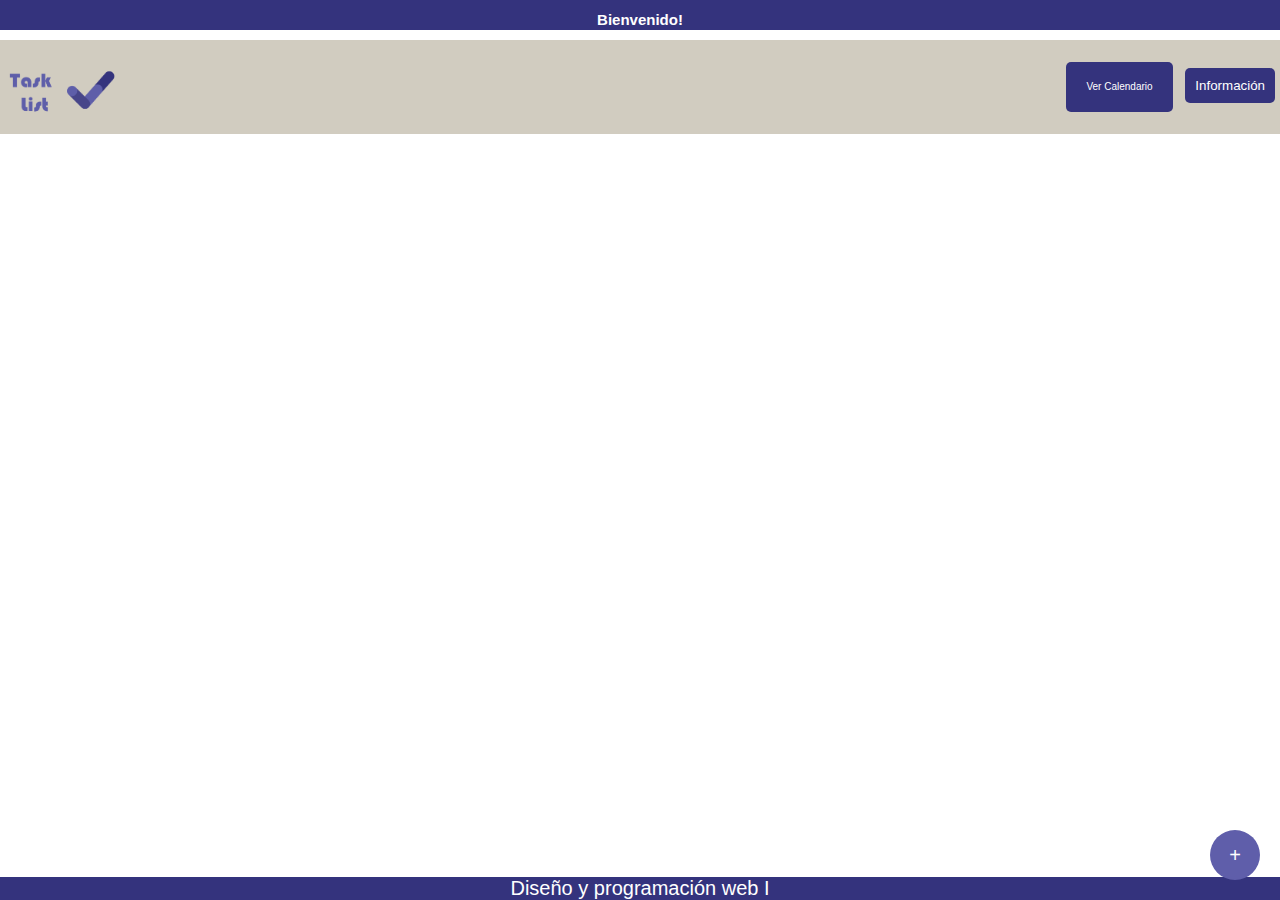
<file: Tareas/index.html>
<!DOCTYPE html>
<html lang="es">
<head>
    <meta charset="UTF-8">
    <meta http-equiv="X-UA-Compatible" content="IE=edge">
    <meta name="viewport" content="width=device-width, initial-scale=1.0">
    <title>To do list</title>
    <link rel="icon" href="./img/logo.ico">
    <link href="https://cdn.jsdelivr.net/npm/bootstrap@5.3.0/dist/css/bootstrap.min.css" rel="stylesheet" integrity="sha384-9ndCyUaIbzAi2FUVXJi0CjmCapSmO7SnpJef0486qhLnuZ2cdeRhO02iuK6FUUVM" crossorigin="anonymous">
    <link rel="stylesheet" href="./style.css">
</head>
<body>
      <header>
        <h1>Bienvenido!</h1>
        <nav class="navegacion">
          <img class="logo" src="./img/LOGOapp-01.png" alt="Logo"> 
          <ul>
            <li> <input type="button" value="+" id="agregar"> </li>
            <li><a href="./calendar.html" class="calendar-button">Ver Calendario</a></li>
            <li><button id="openModal">Información</button></li>
          </ul>
          </nav>
      </header>
    <aside>
        <div>
            <button id="cerrar">X</button>
        </div>
        <form>
            <input type="text" placeholder="Titulo..." id="titulo" required>
            <textarea id="contenido" cols="30" rows="10" placeholder="Tu nota..."required></textarea>
            <input type="submit" value="Guardar" id="guardar">
        </form>
    </aside>
    <section>
      
    </section>
    <div id="myModal" class="modal esconder" >
      <div class="modal-content">
        <span class="close">&times;</span>
        <div class="creators">
          <div class="creator">
            <img src="./img/porfile kenneth-02.png" alt="Kenneth Machenzie">
            <h3>Kenneth Mackenzie</h3>
          </div>
          <div class="creator">
            <img src="./img/porfilewen_-01.png" alt="Wendy Reyes">
            <h3>Wendy Reyes</h3>
          </div>
          <div class="creator">
            <img src="./img/logodavinci.png" alt="Escuela Da Vinci">
            <h3>Diseño y programación web I</h3>
            <p>Escuela Da Vinci
              Diseño Multimedial Turno noche
              Comisión B - 2023 </p>
          </div>
        </div>
      </div>
    </div>
  </header>
  <body>
  
  <footer>
    <p>Diseño y programación web I</p>
  </footer>
 
  <script src="./code.jquery.com_jquery-3.7.0.min.js"></script>
  <script src="https://cdn.jsdelivr.net/npm/bootstrap@5.3.0/dist/js/bootstrap.bundle.min.js" integrity="sha384-geWF76RCwLtnZ8qwWowPQNguL3RmwHVBC9FhGdlKrxdiJJigb/j/68SIy3Te4Bkz" crossorigin="anonymous"></script>
  <script src="./main.js"></script>
  <script src="./maintarea.js"></script>
</body>
</html>
</file>
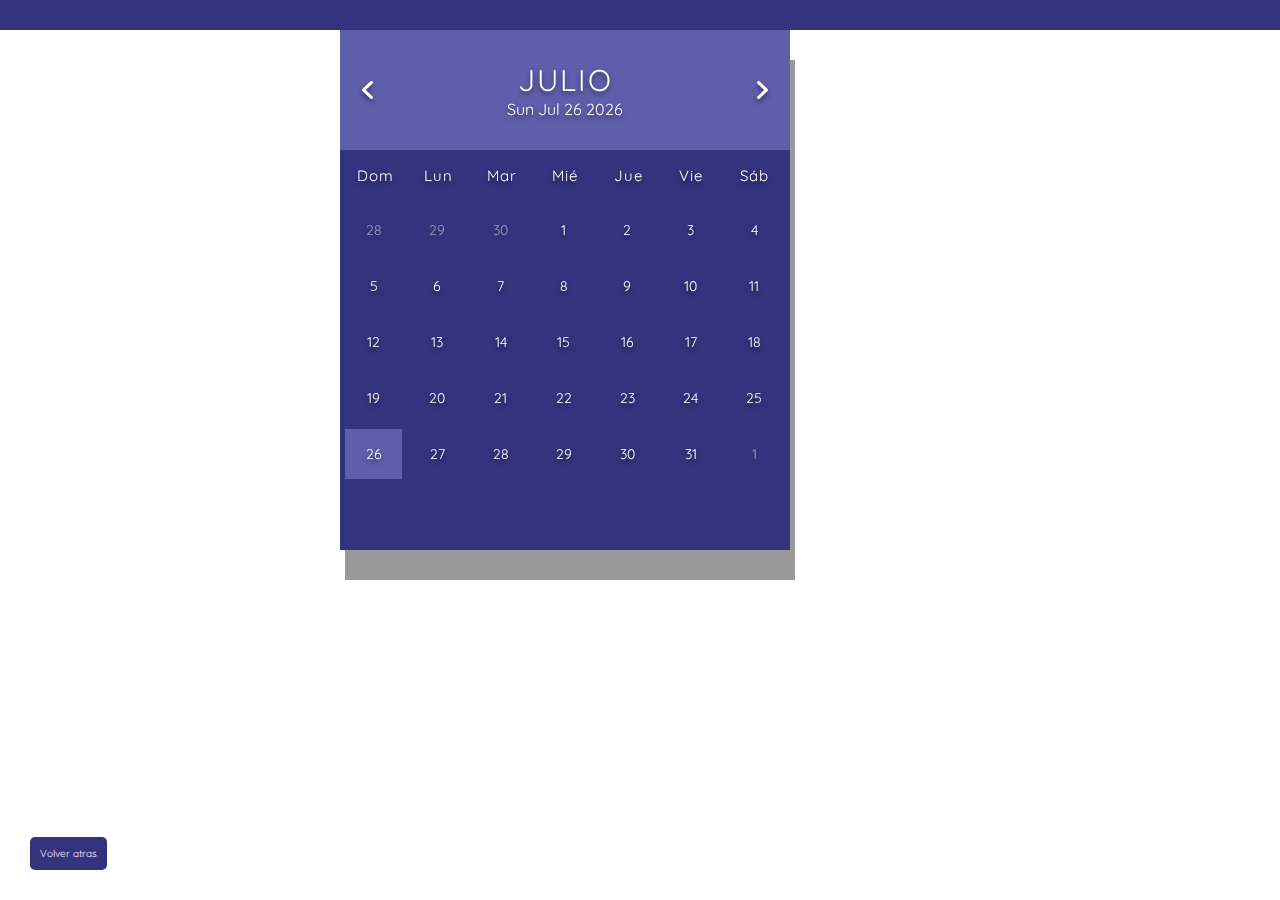
<file: Tareas/calendar.html>
<!DOCTYPE html>
<html lang="es">
<head>
    <meta charset="UTF-8">
    <meta http-equiv="X-UA-Compatible" content="IE=edge">
    <meta name="viewport" content="width=device-width, initial-scale=1.0">
    <title>Calendario</title>
    <link rel="stylesheet" href="style.css">
    <link rel="stylesheet" href="https://cdnjs.cloudflare.com/ajax/libs/font-awesome/6.4.0/css/all.min.css">
    <link rel="preconnect" href="https://fonts.googleapis.com">
<link rel="preconnect" href="https://fonts.gstatic.com" crossorigin>
<link href="https://fonts.googleapis.com/css2?family=Lobster+Two:wght@700&family=Montserrat:wght@100&family=Quicksand:wght@300;400;500;700&display=swap" rel="stylesheet">
    
</head>
<body>
    <header>
        
    </header>
    <div class="container">
        <div class="calendar">
            <div class="month">
                <i class="fas fa-angle-left prev"></i>
                <div class="date">

                    <h1></h1>

                    <p></p>
                </div>

                <i class="fas fa-angle-right next"></i>
            </div>
            <div class="weekdays">
                <div>Dom</div>
                <div>Lun</div>
                <div>Mar</div>
                <div>Mié</div>
                <div>Jue</div>
                <div>Vie</div>
                <div>Sáb</div>
            </div>
    
            <div class="days">
                
            </div>
        </div>
        <a  id="volveratras"href="./index.html">Volver atras</a>
    </div>
   
       
    <script src="main.js"></script>
</body>
</html>
</file>
<file: Tareas/style.css>
*{
    margin:0;
    padding:0;
    box-sizing: border-box;
    font-family: 'Quicksand', sans-serif;
}
.logo {
    width: 12rem;
    display: flex;
    justify-content: center;
    align-self: auto;
    }
.navegacion{
  display:flex;
  justify-content:space-between;
  background-color: #d1ccc0;
  align-items:center ;
  width: 100%;
}
li{
  display: inline-block;
  margin:5px;
}
/* // ----------------CALENDARIO ------------------ */

html{
    font-size: 62.5%;
}


.calendar{
    width: 45rem;
    height: 52rem;
    background-color: #34337D;
    box-shadow: 0.5rem 3rem rgba(0,0,0, .4);
    position: fixed;
    left:34rem
}

.month{
    width: 100%;
    height: 12rem;
    background-color: #5F5EAA;
    display: flex;
    justify-content: space-between;
    align-items: center;
    padding: 0 2rem;
    text-align: center;
    text-shadow: 0 0.3rem 0.5rem rgba(0,0,0, .5);
    color:white;
}

.month i{
    font-size: 2.5rem;
    cursor: pointer;
}

.month h1{
    font-size: 3rem;
    font-weight: 400;
    text-transform: uppercase;
    letter-spacing: 0.2rem;
   
}

.month p{
    font-size: 1.6rem;
    color:white;
}

.weekdays{
    width: 100%;
    height: 5rem;
    padding: 0 0.4rem;
    display: flex;
    align-items: center;
}

.weekdays div{
    font-size: 1.5rem;
    font-weight: 400;
    letter-spacing: 0.1rem;
    width: calc(44.2rem/7);
    display: flex;
    justify-content: center;
    align-items: center;
    text-shadow: 0 0.3rem .5rem rgba(0,0,0, 0.5);
    color:white;
}

.days{
    width: 100%;
    display: flex;
    flex-wrap: wrap;
    padding:  0.2rem;
}

.days div{
    font-size: 1.4rem;
    margin: 0.3rem;
    width: calc(40.2rem/7);
    height: 5rem;
    display: flex;
    justify-content: center;
    align-items: center;
    text-shadow: 0 0.3rem 0.5rem rgba(0,0,0, 0.5);
    transition: background-color 0.2s;
    color:white;
}
.days div:hover:not(.today){
    background-color: #34337D;
    border: 0.2rem solid #777;
    cursor: pointer;
}

.prev-date, .next-date{
    opacity: 0.5;
}

.today{
    background-color: #5F5EAA;
}
header,
aside,
section{
    margin:auto;
}
/* Home */
.navbar-toggler:hover {
    text-decoration: none;
  }
header{
    background-color:#34337D;
    color:white;
    text-align: center;
    height: 3rem;
    line-height: 3rem;
}

header h1{
    font-size: 1.5em;
    justify-content: center;
    text-align: center;
    padding: 5px;
}

#agregar{
    position: fixed;
    right:2rem;
    bottom:2rem;
    background-color: #5F5EAA;
    width:50px;
    height:50px;
    border-radius: 50%;
    border:none;
    font-size:2rem;
    color:rgb(236, 236, 236);
    z-index: 5;
}

aside{
    width:100%;
    height:100vh;
    position: fixed;
    background-color: #3d477a;
    display: none;
    z-index: 10;
}

aside div{
    background-color: #34337D(72, 43, 255, 0.81);
    height: 3rem;
    padding:1rem;
}

#cerrar{
    width:50px;
    height:50px;
    background: none;
    border:none;
    color: white;
    font-size:2rem;
}

form{
    display:flex;
    flex-direction: column;
    row-gap:1rem;
    padding:1rem;
    margin-top: 20px;
}

input textarea{
    padding: 10px;
    border:none;
    border-bottom:2px solid #fff;
}

#agregar{
    background-color:#34337D(147, 0, 239);
    color:white;
    text-transform: uppercase;
    border:none;
}



/* Modal info creadores */
.openModal{
    display: inline-block;
    padding: 10px 20px;
    background-color:#34337D;
    color: #fff;
    text-decoration: none; 
    border-radius: 5px;

}

#myModal {
  width: 100vw;
  height: 100vh;
  background-color: rgba(128, 128, 128, 0.8);
  display: flex;
  justify-content: center;
  align-items: center;
}
  
.modal-content {
  background-color: #fefefe;
  padding: 20px;
  border: 5px solid #68597a;
  width: 80%;
  display: flex;
  flex-direction: column;
  position: relative;
  justify-content: center;
  flex-wrap: wrap;
}
  
.close {
  color: #aaa;
  float: right;
  font-size: 28px;
  font-weight: bold;
  position: absolute;

  top:2rem;
}
  
.close:hover,
.close:focus {
  color: black;
  text-decoration: none;
  cursor: pointer;
}
  
  .creators {
    display: flex;
    flex-wrap: wrap;
    justify-content: center;
    gap: 3rem;
    align-items: center;
  }
  
  .creator {
    text-align: center;
    width: 200px;
    margin: 10px;
  }
  
  .creator img {
    width: 100%;
    height: auto;
  }
  
  .creator h3 {
    margin-top: 10px;
  }

  /* boton de calendario */

  .calendar-button {
    display: inline-block;
    padding: 10px 20px;
    background-color:#34337D;
    color: #fff;
    text-decoration: none; 
    border-radius: 5px;
  }

  .task-list {
    margin-top: 20px;
  }
  .task-list .list-group-item {
    cursor: pointer;
  }
  #openModal{
    background-color: #34337D;
    border-radius: 5px;
    border:none;
    color:white;
    padding:10px;
  }
  #volveratras{
    position: fixed;
    bottom:3rem;
    left:3rem;
    background-color: #34337D;
    border-radius: 5px;
    border:none;
    color:white;
    padding:10px;
    text-decoration: none;
  }

  .nota {
    display: flex;
    flex-direction: row;
    justify-content: space-around;
    position: relative;
    border-radius: 8px 8px 0  0;
  }

  .eliminar{
    border-radius: 50px;
    background-color: #7a3d3d;
    color:white;
    text-decoration: none;
    width:30px;
    height:30px;
    text-align: center;
    position: absolute;
    right: 5px;
    font-size: 2rem;
  }

  section{
    display: flex;
    flex-wrap: wrap;
    gap: 1rem;
    padding: 2rem;
    padding-top:12rem;
    padding-bottom:3rem;
    width: 100%;
    justify-content: center;
    flex-wrap: wrap;
    align-items: start;
    overflow-y: auto;
}

  .tareas {
      width: 30%;
      border: 1px solid #34337D;
      border-radius: 10px;
      min-width: 300px;
  }

  .tareas p {
    width: 100%;
    text-align: center;
    font-size: 2rem;
  }

  footer {
    position: absolute;
    bottom: 0;
    background-color: #34337D;
    width: 100%;
    color: white;
    font-size: 2rem;
    text-align: center;
  }

  .esconder {
    display: none !important;
  }

  @media screen and (max-width: 370px) {
    .logo {
      width: 25%;
    }

    ul {
      padding-left: 0;
    }

    #agregar {  
      top: 10.5rem;
      left: calc(50% - 20px);
      width: 40px;
      height: 40px;
    }

  }
</file>
